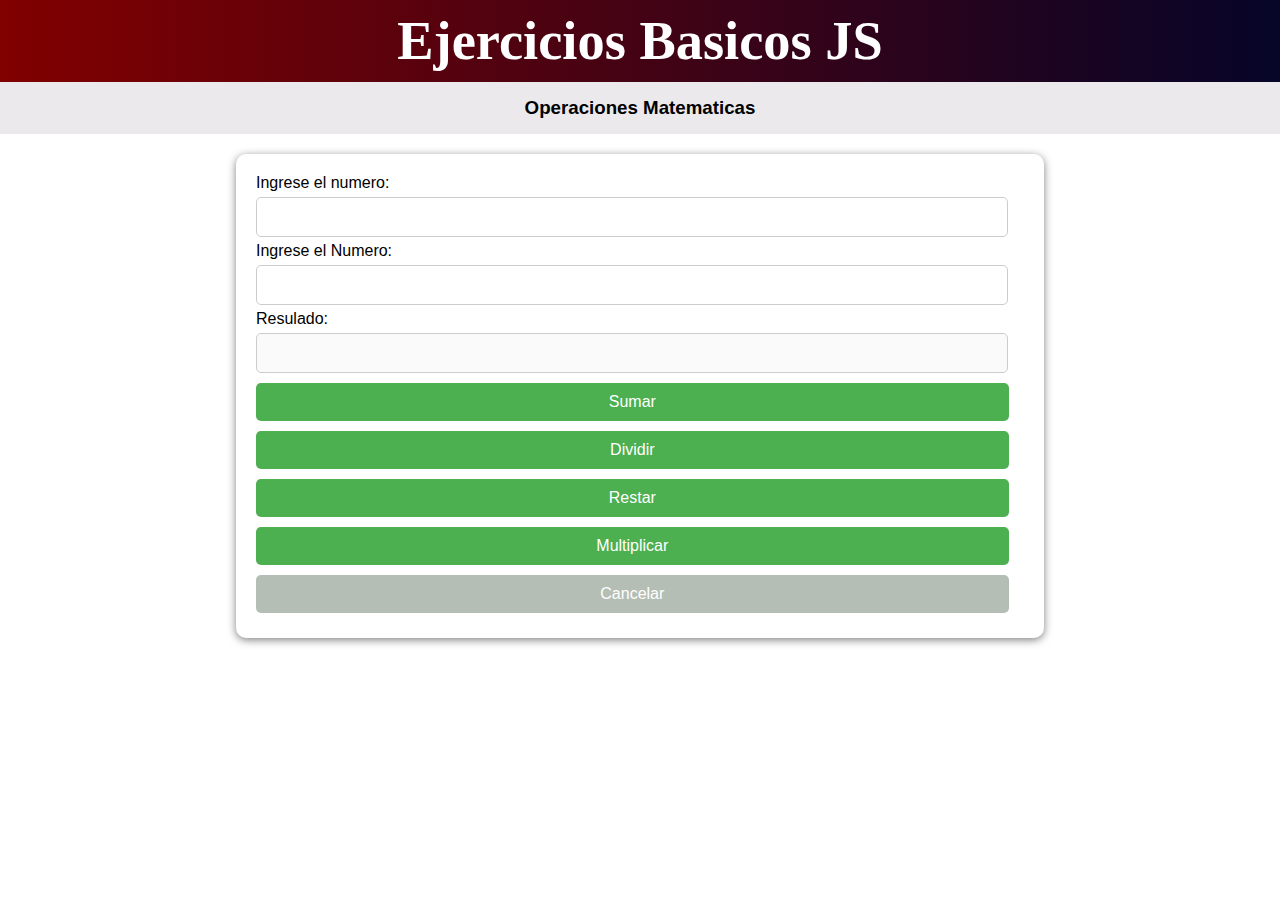
<file: calculadora.html>
<!DOCTYPE html>
<html lang="en">

<head>
    <meta charset="UTF-8">
    <meta name="viewport" content="width=device-width, initial-scale=1.0">
    <title>yo</title>
    <link rel="stylesheet" href="style.css">
    <link rel="icon" href="icono.png" type="image-png">
</head>

<body>
    <header>
        <h1>Ejercicios Basicos JS</h1>
    </header>
    <nav>
        <h3>Operaciones Matematicas</h3>
    </nav>
    <form action="">
        <label for="">Ingrese el numero: </label><br>
        <input id="n1" type="number">
        <label for="">Ingrese el Numero: </label><br>
        <input id="n2" type="number">
        <label for="">Resulado: </label><br>
        <input type="text" id="resultado1" disabled>
        <small id="resultado2"></small>
        <small id="resultado3"></small>
        <button type="button" onclick="sumar()" id="btsumar">Sumar</button>
        <button type="button" onclick="dividir()" id="btdividir">Dividir</button>
        <button type="button" onclick="restar()" id="btresta">Restar</button>
        <button type="button" onclick="multiplicar()" id="btmultiplicar">Multiplicar</button>
        <button type="reset">Cancelar</button>
    </form>

    <script src="script.js"></script>
</body>

</html>
</file>
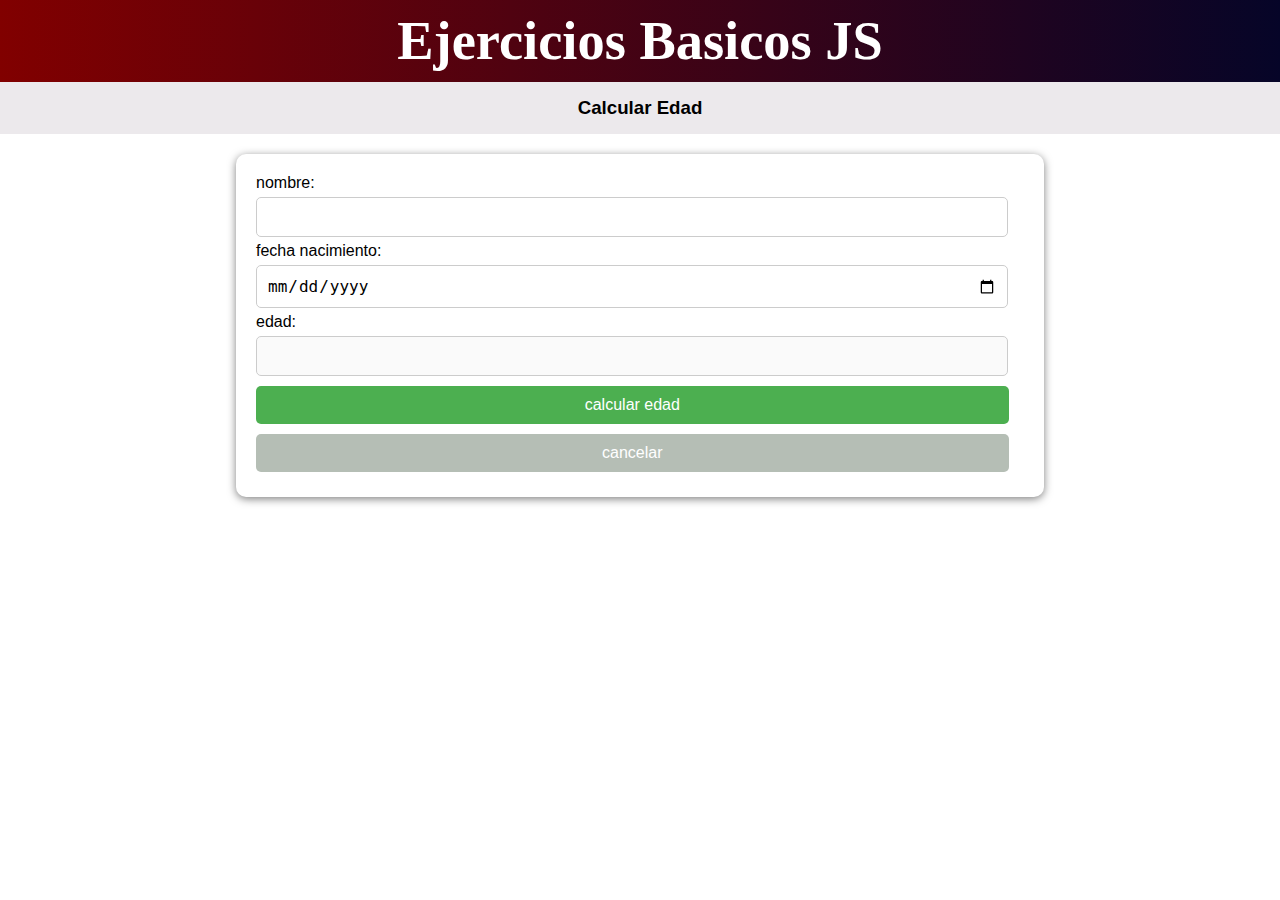
<file: calcularEdad.html>
<!DOCTYPE html>
<html lang="en">
<head>
    <meta charset="UTF-8">
    <meta name="viewport" content="width=device-width, initial-scale=1.0">
    <title>Document</title>
    <link rel="stylesheet" href="style.css">
    <link rel="icon" href="icono.png" type="image-png">
    
</head>
<body>
    <header>
        <h1>Ejercicios Basicos JS</h1>
    </header>
    <nav>
      <h3>Calcular Edad</h3>
    </nav>

  <form>
    <label for="numero1">nombre:</label><br>
    <input type="text" id="nombre" required>

    <label for="numero2">fecha nacimiento:</label><br>
    <input type="date" id="fechaNacimiento" required>

    <label for="edad">edad:</label><br>
    <input type="text" disabled id="resultadoEdad">
    <button type="button" onclick="calcularEdad()">calcular edad</button>
    <button type="reset">cancelar</button>
  </form>
  <script src="script.js"></script>

</body>
</html>
</file>
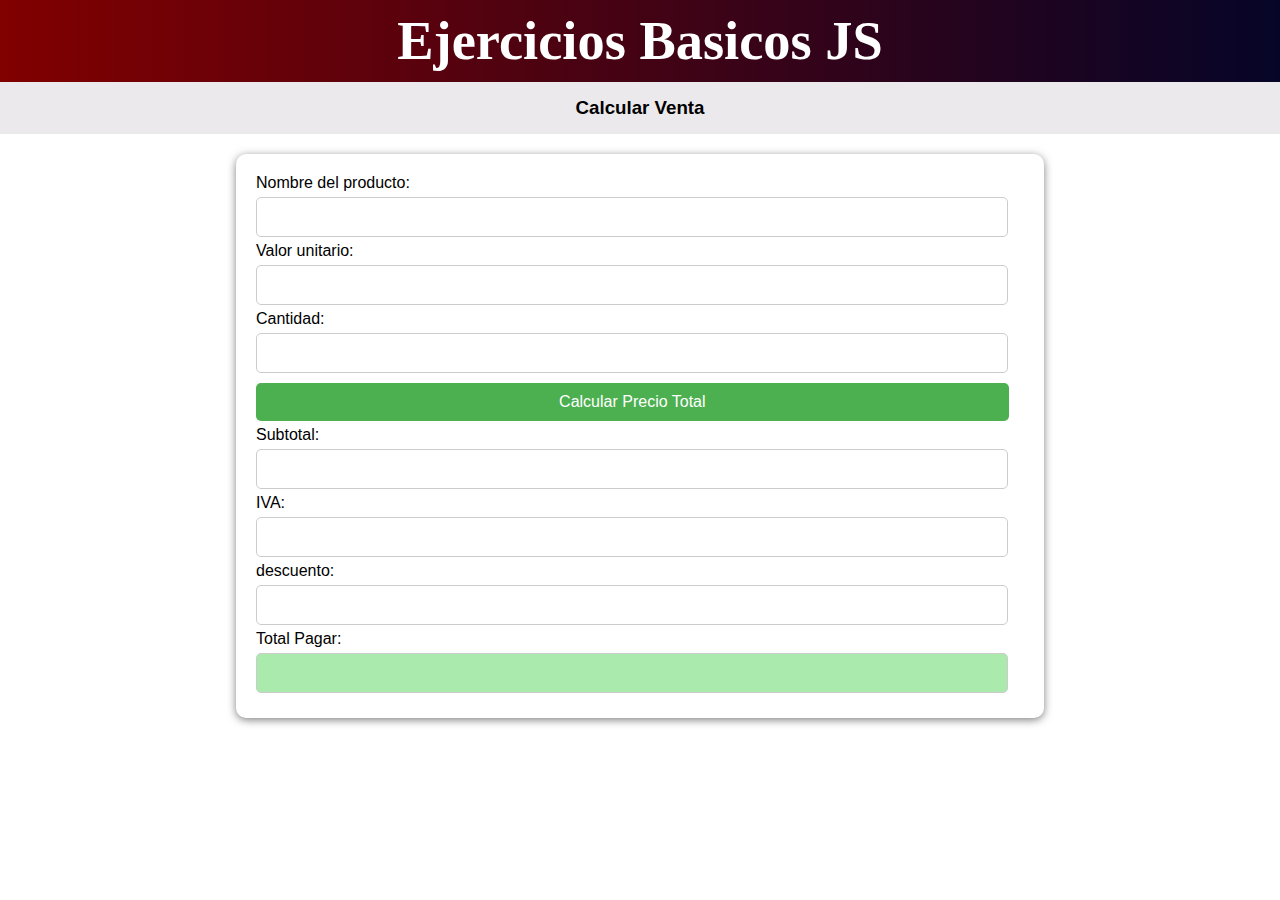
<file: CalcularVenta.html>
<!DOCTYPE html>
<html lang="en">
<head>
    <meta charset="UTF-8">
    <meta name="viewport" content="width=device-width, initial-scale=1.0">
    <title>Document</title>
    <link rel="stylesheet" href="style.css">
    <link rel="icon" href="icono.png" type="image-png">
</head>
<body>
    <header>
        <h1>Ejercicios Basicos JS</h1>
    </header>
    <nav>
        <h3>Calcular Venta</h3>
    </nav>
    <form id="formulario">

        <label for="nombre">Nombre del producto:</label>
        <input type="text" id="nombre" required>

        <label for="valor">Valor unitario:</label>
        <input type="number" id="valor"  required>

        <label for="cantidad">Cantidad:</label>
        <input type="number" id="cantidad" required>

        <div id="resultado"></div>
        <button type="button" onclick="calcularTotal()">Calcular Precio Total</button>
        <label for="">Subtotal:</label><input type="number" id="subtotal" >
        <label for="">IVA:</label><input type="number" id="iva" >
        <label for="">descuento:</label><input type="number" id="descuento" >
        <label for="">Total Pagar:</label><input type="number" id="total" >
    </form>
    <script src="script.js"></script>
</body>
</html>
</file>
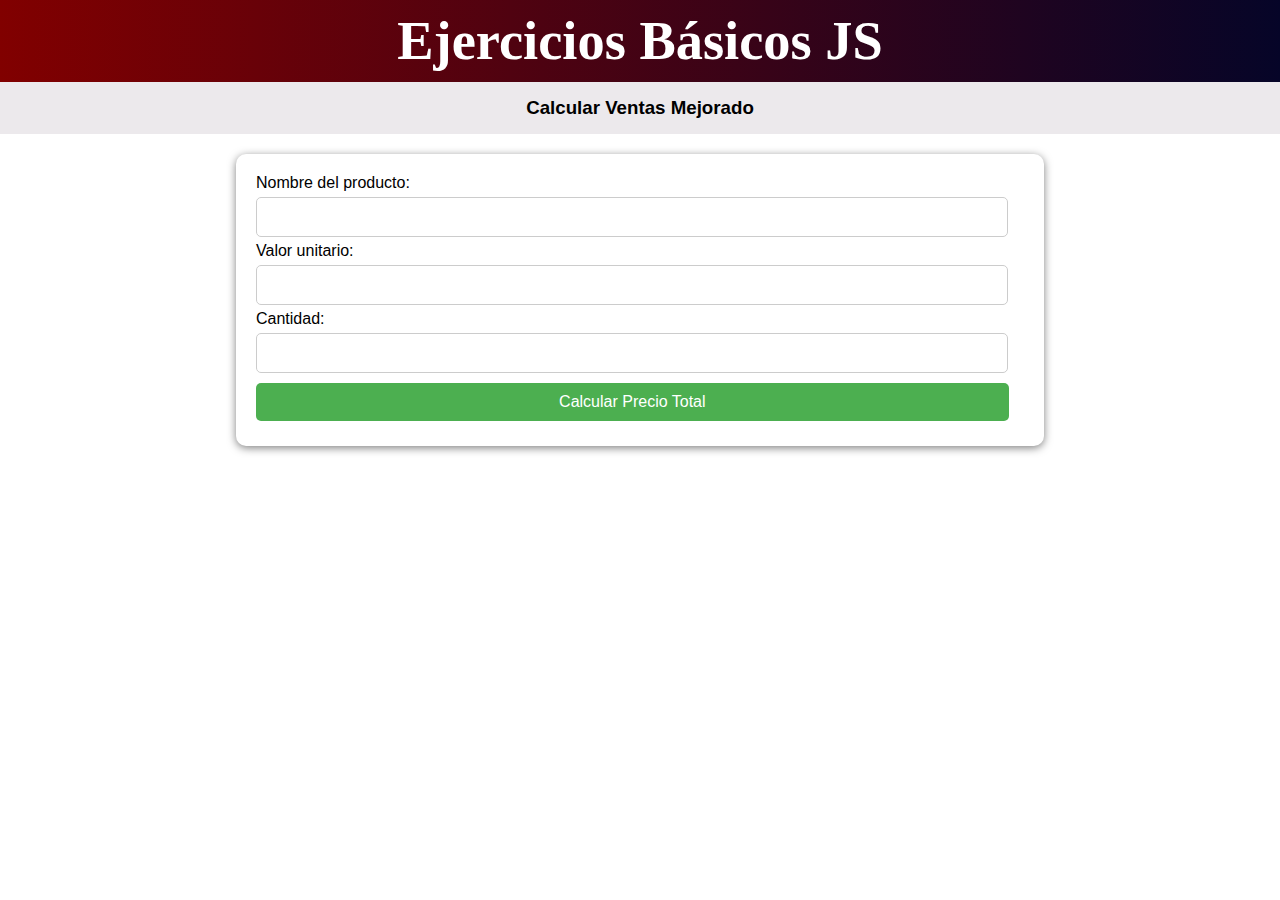
<file: CalcularVenta2.html>
<!DOCTYPE html>
<html lang="en">
<head>
    <meta charset="UTF-8">
    <meta name="viewport" content="width=device-width, initial-scale=1.0">
    <title>Document</title>
    <link rel="stylesheet" href="style.css">
    <link rel="icon" href="icono.png" type="image-png">
</head>
<body>
    <header>
        <h1>Ejercicios Básicos JS</h1>
    </header>
    <nav>
        <h3>Calcular Ventas Mejorado</h3>
    </nav>

    <form id="formulario">
        <div id="formVenta">
            <label for="nombre">Nombre del producto:</label>
            <input type="text" id="nombre" required>

            <label for="valor">Valor unitario:</label>
            <input type="number" id="valor" min="0" required>

            <label for="cantidad">Cantidad:</label>
            <input type="number" id="cantidad" min="1" required>
            
            <button type="button" onclick="calcularVenta2()">Calcular Precio Total</button>
        </div>

        <div  id="resultado" style="display: none;">
            <label for="subtotal">Subtotal:</label>
            <input type="number" id="subtotal" readonly>
            
            <label for="iva">IVA (19%):</label>
            <input type="number" id="iva" readonly>
            
            <label for="descuento">Descuento:</label>
            <input type="number" id="descuento" readonly>
            
            <label for="total">Total a Pagar:</label>
            <input type="number" id="total" readonly>
        </div>
    </form>
    <script src="script.js"></script>
</body>
</html>
</file>
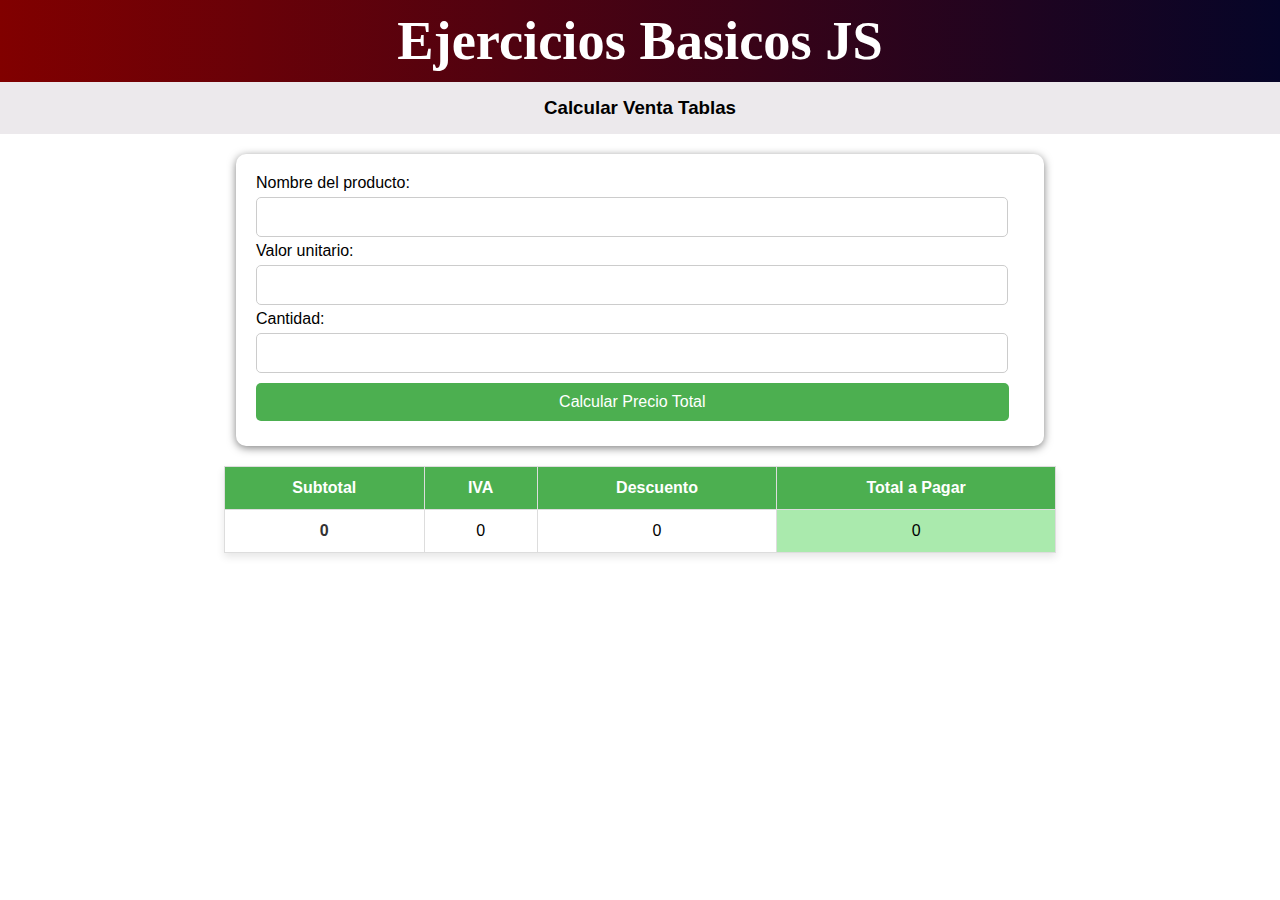
<file: CalcularVenta3.html>
<!DOCTYPE html>
<html lang="en">
<head>
    <meta charset="UTF-8">
    <meta name="viewport" content="width=device-width, initial-scale=1.0">
    <title>Document</title>
    <link rel="stylesheet" href="style.css">
    <link rel="icon" href="icono.png" type="image-png">
</head>
<body>
    <header>
        <h1>Ejercicios Basicos JS</h1>
    </header>
    <nav>
        <h3>Calcular Venta Tablas</h3>
    </nav>

    <form id="formulario">
 
        <label for="nombre">Nombre del producto:</label>
        <input type="text" id="nombre" required>

        <label for="valor">Valor unitario:</label>
        <input type="number" id="valor" required>

        <label for="cantidad">Cantidad:</label>
        <input type="number" id="cantidad" required>

        <button type="button" onclick="venta3()">Calcular Precio Total</button>
    </form>

    <table id="resultados" border="1" style="margin-top: 20px;">
        <thead>
            <tr>
                <th>Subtotal</th>
                <th>IVA</th>
                <th>Descuento</th>
                <th>Total a Pagar</th>
            </tr>
        </thead>
        <tbody>
            <tr>
                <td id="subtotal">0</td>
                <td id="iva">0</td>
                <td id="descuento">0</td>
                <td id="total">0</td>
            </tr>
        </tbody>
    </table>

    <script src="script.js"></script>
</body>
</html>
</file>
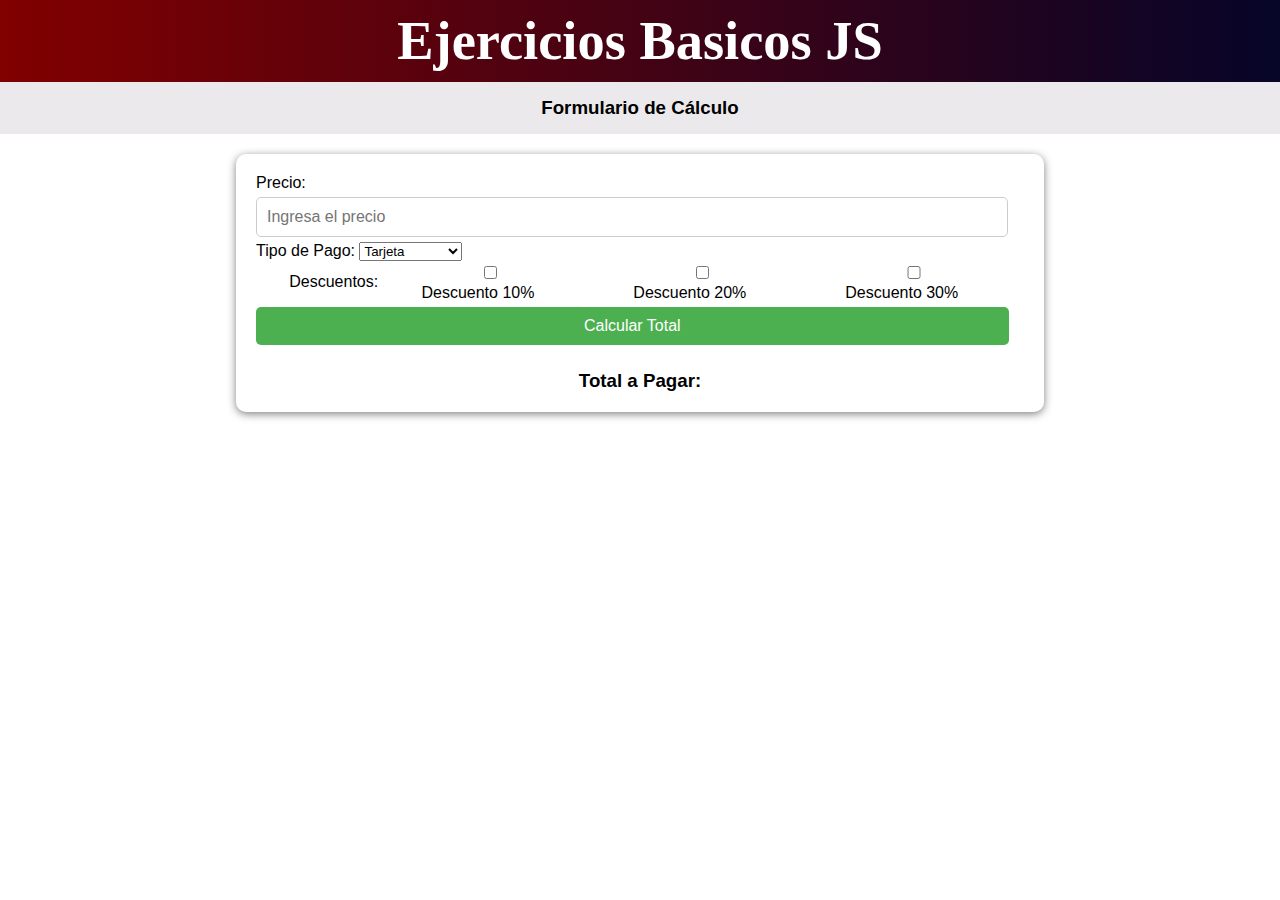
<file: CalcularVenta4.html>
<!DOCTYPE html>
<html lang="en">
<head>
    <meta charset="UTF-8">
    <meta name="viewport" content="width=device-width, initial-scale=1.0">
    <title>Document</title>
    <link rel="stylesheet" href="style.css">
    <link rel="icon" href="icono.png" type="image/png">
    <style>
     
        .form-group.checkbox-group {
            display: flex;
            align-items: center;
        }

        .form-group.checkbox-group label {
            margin-right: 10px;
        }

        .form-group.checkbox-group input[type="checkbox"] {
            margin-right: 5px; 
        }
    </style>
</head>
<body>
    <header>
        <h1>Ejercicios Basicos JS</h1>
    </header>
    <nav>
        <h3>Formulario de Cálculo</h3>
    </nav>
    <form id="formulario">

        <div class="form-group">
            <label for="precio">Precio:</label>
            <input type="number" id="precio"  placeholder="Ingresa el precio" required>
        </div>

        <div class="form-group">
            <label for="tipoPago">Tipo de Pago:</label>
            <select id="tipoPago" name="tipoPago">
                <option value="1">Tarjeta</option>
                <option value="2">Efectivo</option>
                <option value="3">Transferencia</option>
            </select>
        </div>

        <div class="form-group checkbox-group">
            <label>Descuentos:</label>
            <div>
                <input type="checkbox" id="descuento10" name="descuento" value="0.10">
                <label for="descuento10">Descuento 10%</label>
            </div>
            <div>
                <input type="checkbox" id="descuento20" name="descuento" value="0.20">
                <label for="descuento20">Descuento 20%</label>
            </div>
            <div>
                <input type="checkbox" id="descuento30" name="descuento" value="0.30">
                <label for="descuento30">Descuento 30%</label>
            </div>
        </div>

        <button type="button" onclick="">Calcular Total</button>


        
    <div id="resultadoVenta" style="margin-top: 20px;">
        <h3>Total a Pagar:</h3>
        <p id="totalPagar"></p>
    </div>

    </form>

</body>
</html>



</body>
</html>
</file>
<file: style.css>
* {
  margin: 0 auto;
  padding: 0 auto;
}

body {

  font-family: "Sigmar", sans-serif;
  font-weight: 100;
  font-style: normal;

}

header {
  width: 100%;
  background: linear-gradient(90deg, #810000, #060528);
  color: #fff;
  text-align: center;
}

header h1 {
  padding: 10px;
  font-family: Georgia, 'Times New Roman', Times, serif;
  font-size: 3.4em;
}

nav {
  background: rgb(236, 233, 236);
  padding: 15px;
  justify-content: center;

}

nav a {
  text-decoration: none;
  color: black;
  padding: 12px;
  text-align: center;

}

nav a:hover {
  color: tomato;
}


form {
  margin-top: 20px;
  width: 60%;
  background: white;
  padding: 20px;
  border-radius: 10px;
  box-shadow: 0 2px 8px rgba(0, 0, 0, 0.5);
}

input,
button {
  padding: 10px;
  margin: 5px 0;
  font-size: 16px;
  border-radius: 5px;
}

input {
  border: 1px solid #ccc;
  width: 95%;
}

button {
  width: 98%;
  background-color: #4CAF50;
  color: white;
  border: none;
  cursor: pointer;
  transition: background-color 0.3s ease;
}

button[type="reset"] {
  background-color: #b5beb5;

}

button:hover {
  background-color: #45a049;
}

p {
  font-size: 18px;
  color: #555;
}

h3 {
  text-align: center;
}

#resultado {
  display: none;
}

#total {
  background-color: #aaeaad;
}

table {
  width: 65%;
  border-collapse: collapse;
  margin-top: 20px;
  font-family: Arial, sans-serif;
  box-shadow: 0 4px 8px rgba(0, 0, 0, 0.1);
}

th,
td {
  padding: 12px;
  text-align: center;
  border: 1px solid #ddd;
}

th {
  background-color: #4CAF50;
  color: white;
  font-weight: bold;
}

tr:nth-child(even) {
  background-color: #f9f9f9;
}

tr:hover {
  background-color: #f1f1f1;
}

td:first-child {
  font-weight: bold;
  color: #333;
}
</file>
